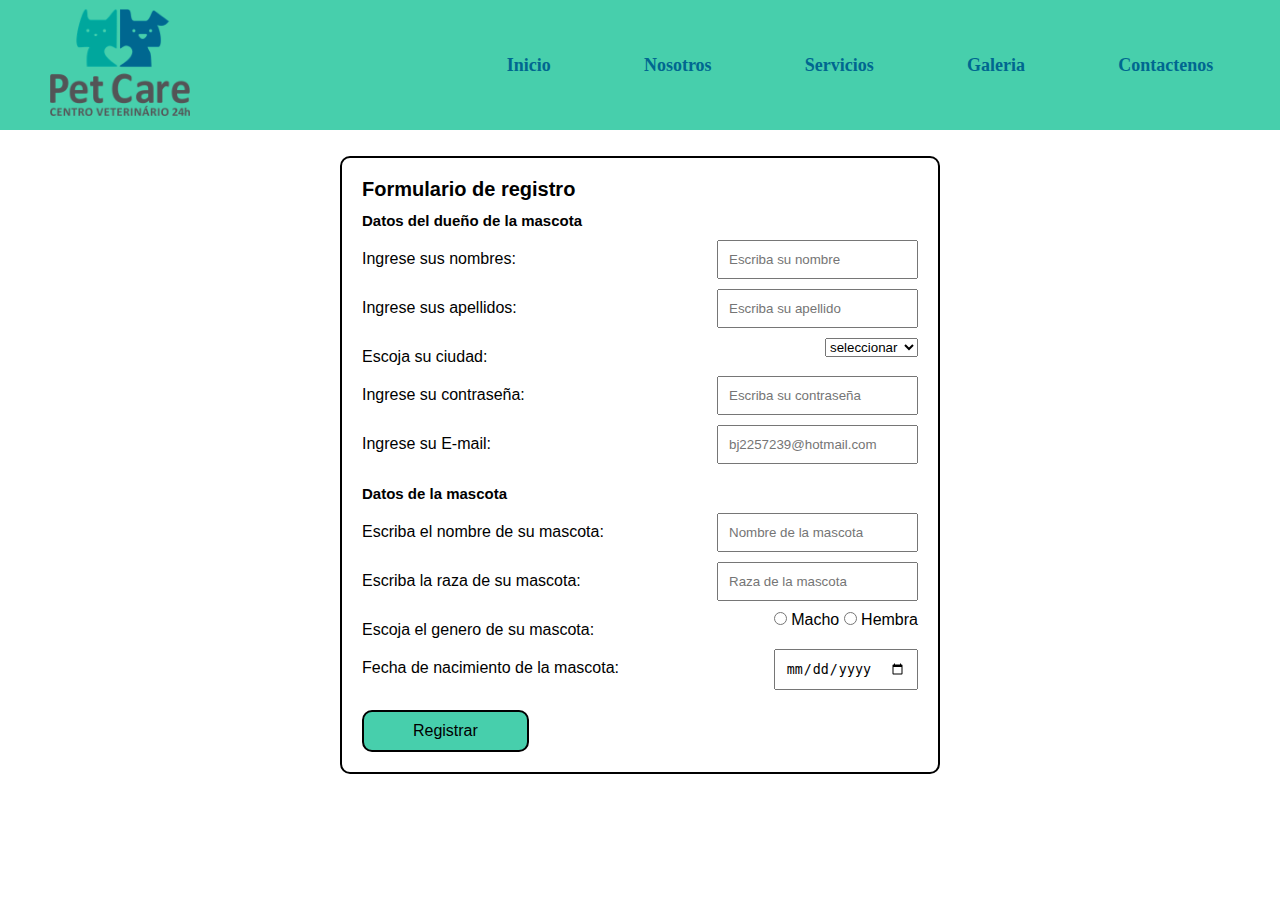
<file: formulario_bryan_jacome.html>
<!DOCTYPE html>
<html lang="en">
<head>
    <meta charset="UTF-8">
    <meta http-equiv="X-UA-Compatible" content="IE=edge">
    <meta name="viewport" content="width=device-width, initial-scale=1.0">
    <link rel="stylesheet" href="./css/style-registro.css">

    <title>Veterinaria</title>
</head>
<body>
    <header>
        <div class="header-logo">
            <img src="./img/Logo.png" alt="Logo">
        </div>
        
        <nav class="header-navbar">
            <ul>
                <li><a href="./index.html">Inicio</a></li>
                <li><a href="./LinoJaime.html">Nosotros</a></li>
                <li><a href="./ChiquitoVeraLuis-Servicios.html">Servicios</a></li>
                <li><a href="./Navarro_Garzon_Bruce_F.html">Galeria</a></li>
                <li><a href="./SanchezPaivaJordy.html">Contactenos</a></li>
            </ul>
        </nav>
    </header>

    <main>
        <form class="formulario_registro"> 
            
            <h1>Formulario de registro</h1> <br>
            <h2>Datos del dueño de la mascota</h2> <br>
            
            <div class="contenido">
            <div class="label"><label for="nombre">Ingrese sus nombres:</label> </div>
            <div class="datos"><input type="text" placeholder="Escriba su nombre" name="nombre" id="nombre"></div>
            </div>
            
            <div class="contenido">
            <div class="label"><label for="apellido">Ingrese sus apellidos: </label></div>
            <div class="datos"><input type="text" placeholder="Escriba su apellido" name="apellido" id="apellido"></div>
            </div>

            <div class="contenido">
            <div class="label"><label for="ciudad">Escoja su ciudad:</label></div>
            <div class="datos"> <select name="ciudad" id="ciudad">
                <option value="0">seleccionar</option>
                <option value="1">esmeralda</option>
                <option value="2">manabi</option>
                <option value="3">los rios</option>
                <option value="4">machala</option>
                <option value="5">latacunga</option>
                <option value="6">guayas</option>
                <option value="7">pichincha</option>
                <option value="8">santa Elena</option>
            </select> </div>
            </div>

            <div class="contenido">
            <div class="label"><label for="contraseña">Ingrese su contraseña:</label> </div>
            <div class="datos"><input type="password" placeholder="Escriba su contraseña" name="contraseña" id="contraseña">
            </div>
            </div>

            <div class="contenido">
            <div class="label"><label for="correo">Ingrese su E-mail: </label></div>
            <div class="datos"><input type="email" placeholder="bj2257239@hotmail.com" name="correo" id="correo"></div> 
            </div> <br>
            
            <h2>Datos de la mascota</h2> <br>

            <div class="contenido">
            <div class="label"><label for="nombre_mascota">Escriba el nombre de su mascota:</label></div>
            <div class="datos"><input type="text" placeholder="Nombre de la mascota" name="nombre_mascota" id="nombre_mascota"></div>
            </div>

            <div class="contenido">
            <div class="label"><label for="raza">Escriba la raza de su mascota:</label></div>
            <div class="datos"><input type="text" placeholder="Raza de la mascota" maxlength="60" name="raza" id="raza"></div>        
            </div>
            
            <div class="contenido">
            <div class="label"><label>Escoja el genero de su mascota:</label></div>
            <div class="datos"><input type="radio" name="genero" class="genero" >  Macho  <input type="radio" name="genero" class="genero"> Hembra </div> 
            </div>

            <div class="contenido">
            <div class="label"><label for="fechaNac">Fecha de nacimiento de la mascota:</label></div>
            <div class="datos"><input type="date" name="fechaNac" id="fechaNac"></div> 
            </div>
            
            <input class="boton" type="submit" value="Registrar">
        </form>
    </main>    
    <script type="text/javascript" src="./js/registro.js"></script>
</body>
</html>
</file>
<file: css/style-registro.css>
*{
    margin: 0;
    padding: 0;
    box-sizing: border-box;
}

:root{
    --primary-color: #47cfac;
    --secondary-color: #006790;
    --terciary-color: #098a81;
}

html{
    font-size: 62.5%;
}

header{
    width: 100%;
    height: 130px;
    display: flex;
    justify-content: space-between;
    align-items: center;
    padding: 0 20px;
    font-size: 1.8rem;
    
    background-color: var(--primary-color);
    
}
.header-logo img{
    width: 140px;
    margin-left: 30px;
}
.header-navbar{
    min-width: 500px;
    width: 800px;
}
.header-navbar ul{
    width: 100%;
    display: flex;
    justify-content: space-around;
}

ul{
    list-style: none;
    display: flex;
}

a{
    text-decoration: none;
    font-weight: bold;
    color: var(--secondary-color);
}

a:hover{
    color: var(--secondary-color);
    text-decoration: underline;
}

main{
    display: flex;
    margin-top: 2%;
    justify-content: center;
    font-family: 'Segoe UI', Tahoma, Geneva, Verdana, sans-serif;
}

.formulario_registro{
    display: flex;
    flex-direction: column;
    border: black solid 2px;
    border-radius: 10px;
    padding: 20px;
    width: 50%;
    min-width: 300px;
    max-width: 600px;
    height: auto;
}

.formulario_registro .contenido{
    display: flex;
    justify-content: space-between;
    margin-bottom: 10px;
}

.formulario_registro .label{
    font-size: medium;
    margin-top: 10px;
}

.formulario_registro input, .formulario-registro select{
    padding: 10px;
}

.formulario_registro .datos{
    font-size: medium;
}

.formulario_registro .boton{
    width: 30%;
    padding: 10px;
    cursor: pointer;
    margin-top: 10px;
    border: black solid 2px;
    border-radius: 10px;
    background-color: #47cfac;
    font-size: 16px;
}
</file>
